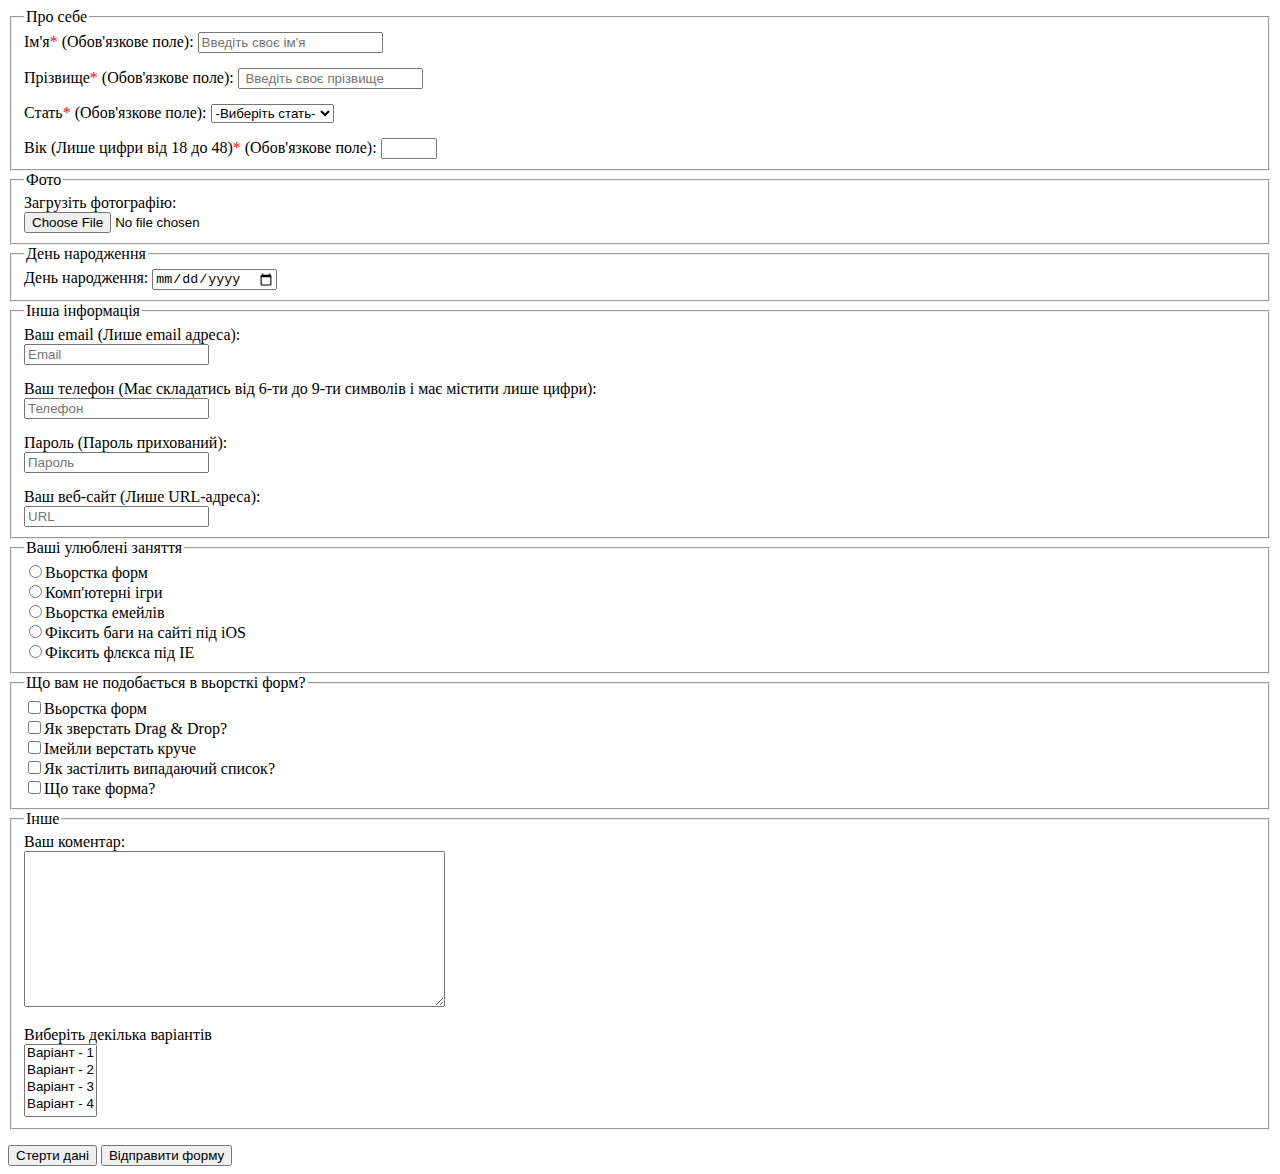
<file: hw11/index.html>
<!DOCTYPE html>
<html lang="en">
<head>
  <link rel="stylesheet" href="form.css">
  <meta charset="UTF-8">
  <title>Form</title>
</head>
<body>
<form action="script.php" method="post">
  <fieldset>
    <legend>Про себе</legend>
    <p>
      <label for="first_name">Ім'я<span>*</span> (Обов'язкове поле):</label>
      <input id="first_name" type="text" name="first name" required placeholder="Введіть своє ім'я">
    </p>
    <p>
      <label for="second_name">Прізвище<span>*</span> (Обов'язкове поле):</label>
      <input id="second_name" type="text" name="second name" required placeholder=" Введіть своє прізвище">
    </p>
    <p>
      <label>Стать<span>*</span> (Обов'язкове поле):</label>
      <select name="sex" required>
        <option value="">-Виберіть стать-</option>
        <option value="man">Чоловік</option>
        <option value="woman">Жінка</option>
      </select>
    </p>
    <p>
      <label for="age">Вік (Лише цифри від 18 до 48)<span>*</span> (Обов'язкове поле):</label>
      <input id="age" type="number" name="age" required min="18" max="48">
    </p>
  </fieldset>
  <fieldset>
    <legend>Фото</legend>
    <label for="image">Загрузіть фотографію:</label><br>
    <input id="image" type="file" name="image">
  </fieldset>
  <fieldset>
    <legend>День народження</legend>
    <label for="birthday">День народження:</label>
    <input id="birthday" type="date" name="birthday">
  </fieldset>
  <fieldset class="label-block">
    <legend>Інша інформація</legend>
    <p>
      <label for="email">Ваш email (Лише email адреса):</label>
      <input id="email" type="email" name="email" placeholder="Email">
    </p>
    <p>
      <label for="tel">Ваш телефон (Має складатись від 6-ти до 9-ти символів і має містити лише
        цифри):</label>
      <input id="tel" type="tel" name="telefone" placeholder="Телефон" pattern="[0-9]{6-9}">
    </p>
    <p>
      <label for="password">Пароль (Пароль прихований):</label>
      <input id="password" type="password" name="password" placeholder="Пароль">
    </p>
    <p>
      <label for="url">Ваш веб-сайт (Лише URL-адреса):</label>
      <input id="url" type="url" name="site" placeholder="URL">
    </p>
  </fieldset>
  <fieldset class="label-block">
    <legend>Ваші улюблені заняття</legend>
    <label>
      <input type="radio" name="occupation">Вьорстка форм
    </label>
    <label>
      <input type="radio" name="occupation">Комп'ютерні ігри
    </label>
    <label>
      <input type="radio" name="occupation">Вьорстка емейлів
    </label>
    <label>
      <input type="radio" name="occupation">Фіксить баги на сайті під iOS
    </label>
    <label>
      <input type="radio" name="occupation">Фіксить флєкса під IE
    </label>
  </fieldset>
  <fieldset class="label-block">
    <legend>Що вам не подобається в вьорсткі форм?</legend>
    <label>
      <input type="checkbox" name="f">Вьорстка форм
    </label>
    <label>
      <input type="checkbox" name="f">Як зверстать Drag & Drop?
    </label>
    <label>
      <input type="checkbox" name="f">Імейли верстать круче
    </label>
    <label>
      <input type="checkbox" name="f">Як застілить випадаючий список?
    </label>
    <label>
      <input type="checkbox" name="f">Що таке форма?
    </label>
  </fieldset>
  <fieldset class="label-block">
    <legend>Інше</legend>
    <p>
      <label for="comment">Ваш коментар:</label>
      <textarea id="comment" name="comment" cols="50" rows="10"></textarea>
    </p>
    <p>
      <label for="select-variant">Виберіть декілька варіантів</label>
      <select id="select-variant" name="variant" multiple>
        <option value="1">Варіант - 1</option>
        <option value="2">Варіант - 2</option>
        <option value="3">Варіант - 3</option>
        <option value="4">Варіант - 4</option>
        <option value="5">Варіант - 5</option>
      </select>
    </p>
  </fieldset>
  <div class="button-container">
    <input type="reset" name="reset" value="Стерти дані">
    <input type="submit" name="submit" value="Відправити форму">
  </div>
</form>
</body>
</html>
</file>
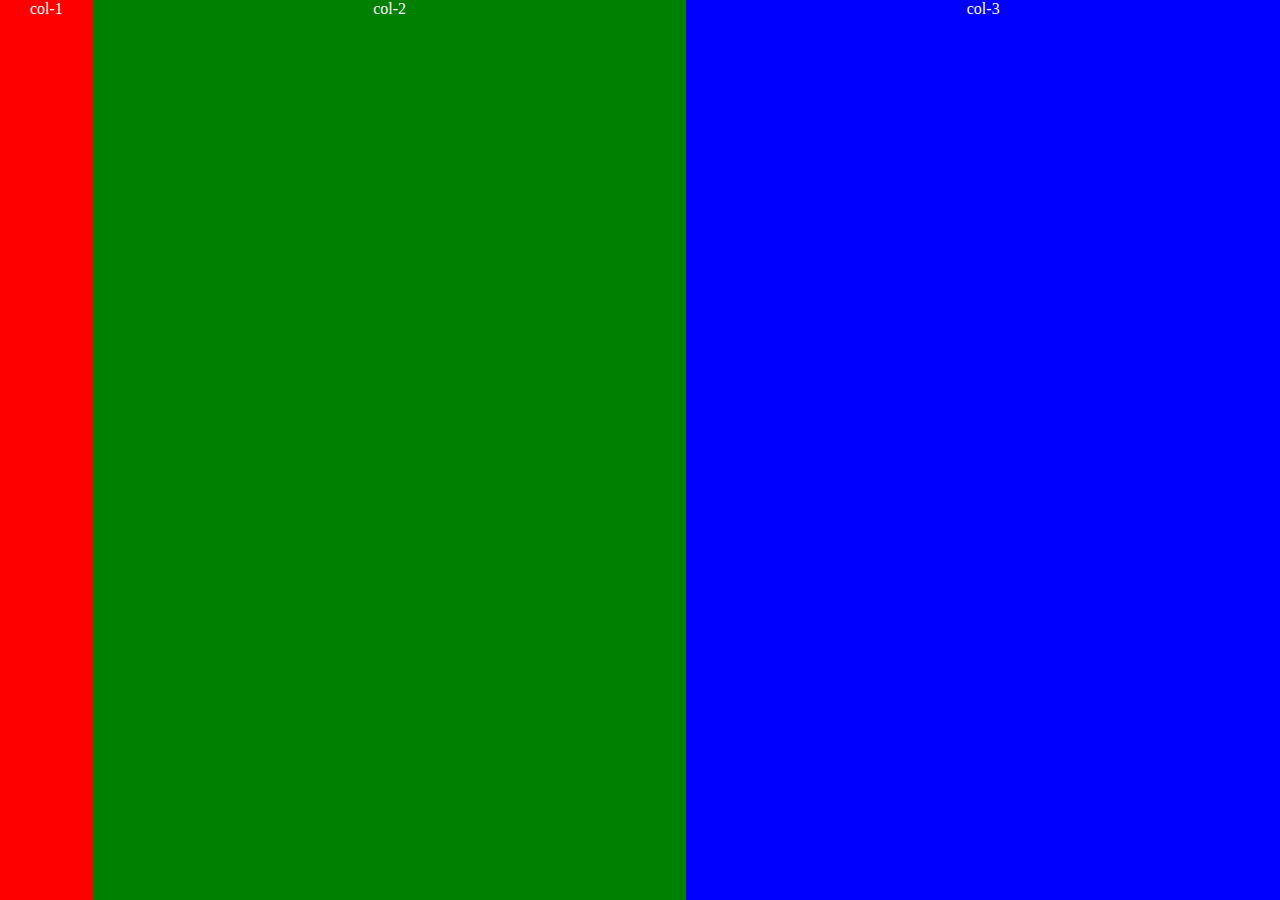
<file: hw1/columns/index.html>
<!DOCTYPE html>
<html lang="en">
<head>
    <meta charset="UTF-8">
    <title>Columns</title>
    <link rel="stylesheet" href="main.css">
</head>
<body>
<div class="container">
    <div class="red">col-1</div>
    <div class="green">col-2</div>
    <div class="blue">col-3</div>
</div>
</body>
</html>
</file>
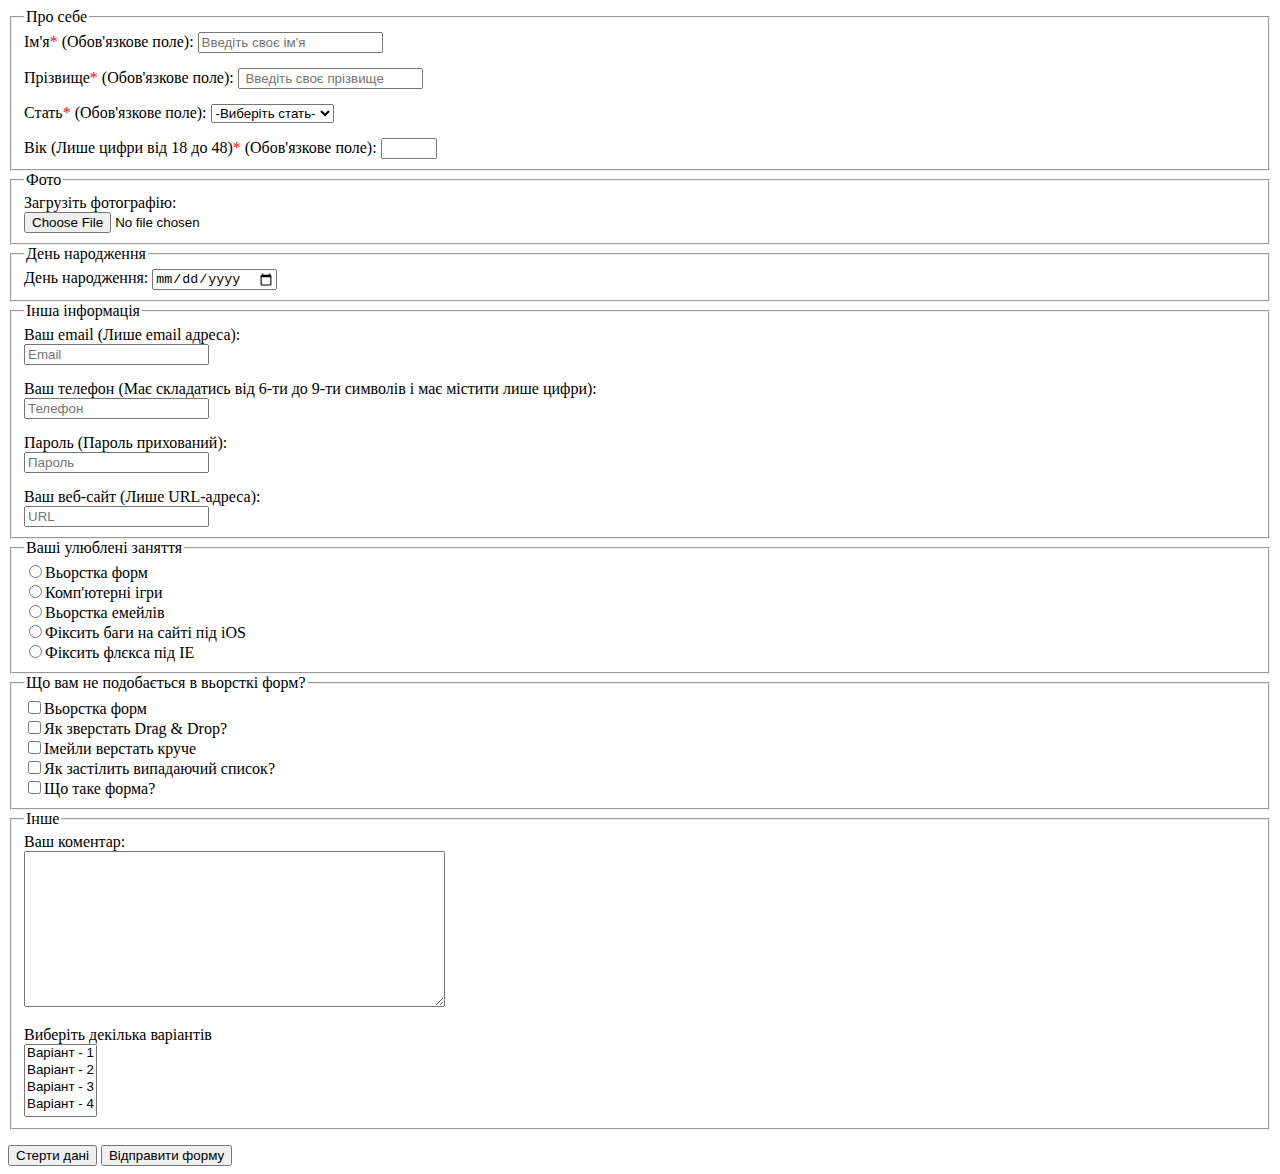
<file: hw3/form.html>
<!DOCTYPE html>
<html lang="en">
<head>
  <link rel="stylesheet" href="form.css">
  <meta charset="UTF-8">
  <title>Form</title>
</head>
<body>
<form action="url" method="post">
  <fieldset>
    <legend>Про себе</legend>
    <p>
      <label for="first_name">Ім'я<span>*</span> (Обов'язкове поле):</label>
      <input id="first_name" type="text" name="first name" required placeholder="Введіть своє ім'я">
    </p>
    <p>
      <label for="second_name">Прізвище<span>*</span> (Обов'язкове поле):</label>
      <input id="second_name" type="text" name="second name" required placeholder=" Введіть своє прізвище">
    </p>
    <p>
      <label>Стать<span>*</span> (Обов'язкове поле):</label>
      <select name="sex" required>
        <option value="">-Виберіть стать-</option>
        <option value="man">Чоловік</option>
        <option value="woman">Жінка</option>
      </select>
    </p>
    <p>
      <label for="age">Вік (Лише цифри від 18 до 48)<span>*</span> (Обов'язкове поле):</label>
      <input id="age" type="number" name="age" required min="18" max="48">
    </p>
  </fieldset>
  <fieldset>
    <legend>Фото</legend>
    <label for="image">Загрузіть фотографію:</label><br>
    <input id="image" type="file" name="image">
  </fieldset>
  <fieldset>
    <legend>День народження</legend>
    <label for="birthday">День народження:</label>
    <input id="birthday" type="date" name="birthday">
  </fieldset>
  <fieldset class="label-block">
    <legend>Інша інформація</legend>
    <p>
      <label for="email">Ваш email (Лише email адреса):</label>
      <input id="email" type="email" name="email" placeholder="Email">
    </p>
    <p>
      <label for="tel">Ваш телефон (Має складатись від 6-ти до 9-ти символів і має містити лише
        цифри):</label>
      <input id="tel" type="tel" name="telefone" placeholder="Телефон" pattern="[0-9]{6-9}">
    </p>
    <p>
      <label for="password">Пароль (Пароль прихований):</label>
      <input id="password" type="password" name="password" placeholder="Пароль">
    </p>
    <p>
      <label for="url">Ваш веб-сайт (Лише URL-адреса):</label>
      <input id="url" type="url" name="site" placeholder="URL">
    </p>
  </fieldset>
  <fieldset class="label-block">
    <legend>Ваші улюблені заняття</legend>
    <label>
      <input type="radio" name="occupation">Вьорстка форм
    </label>
    <label>
      <input type="radio" name="occupation">Комп'ютерні ігри
    </label>
    <label>
      <input type="radio" name="occupation">Вьорстка емейлів
    </label>
    <label>
      <input type="radio" name="occupation">Фіксить баги на сайті під iOS
    </label>
    <label>
      <input type="radio" name="occupation">Фіксить флєкса під IE
    </label>
  </fieldset>
  <fieldset class="label-block">
    <legend>Що вам не подобається в вьорсткі форм?</legend>
    <label>
      <input type="checkbox" name="f">Вьорстка форм
    </label>
    <label>
      <input type="checkbox" name="f">Як зверстать Drag & Drop?
    </label>
    <label>
      <input type="checkbox" name="f">Імейли верстать круче
    </label>
    <label>
      <input type="checkbox" name="f">Як застілить випадаючий список?
    </label>
    <label>
      <input type="checkbox" name="f">Що таке форма?
    </label>
  </fieldset>
  <fieldset class="label-block">
    <legend>Інше</legend>
    <p>
      <label for="comment">Ваш коментар:</label>
      <textarea id="comment" name="comment" cols="50" rows="10"></textarea>
    </p>
    <p>
      <label for="select-variant">Виберіть декілька варіантів</label>
      <select id="select-variant" name="variant" multiple>
        <option value="1">Варіант - 1</option>
        <option value="2">Варіант - 2</option>
        <option value="3">Варіант - 3</option>
        <option value="4">Варіант - 4</option>
        <option value="5">Варіант - 5</option>
      </select>
    </p>
  </fieldset>
  <div class="button-container">
    <input type="reset" name="reset" value="Стерти дані">
    <input type="submit" name="submit" value="Відправити форму">
  </div>
</form>
</body>
</html>
</file>
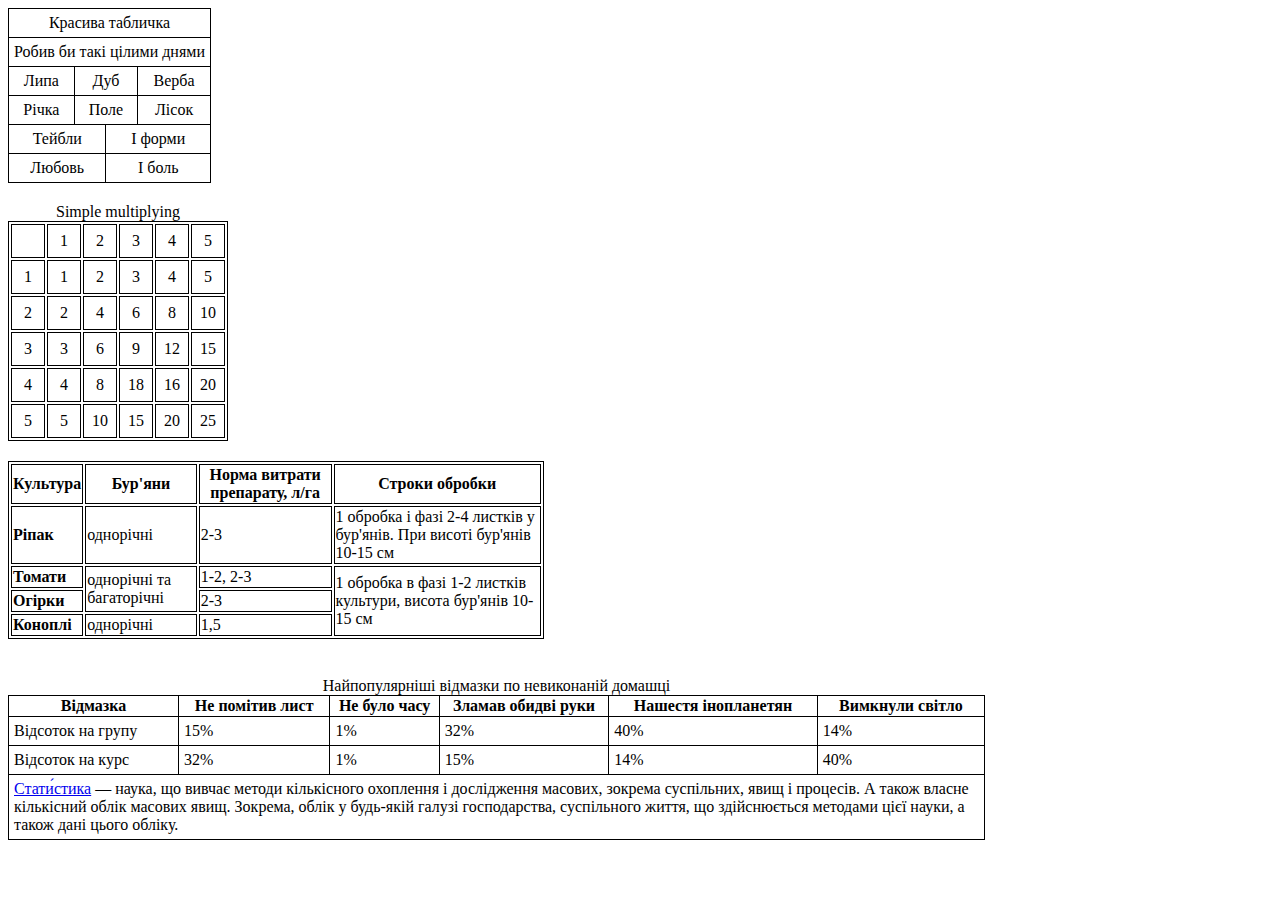
<file: hw3/tables.html>
<!DOCTYPE html>
<html lang="en">
<head>
  <meta charset="UTF-8">
  <title>Tables</title>
  <link rel="stylesheet" href="tables.css">
</head>
<body>
<!--Table 1-->
<table class="table1">
  <tr>
    <td colspan="6">Красива табличка</td>
  </tr>
  <tr>
    <td colspan="6">Робив би такі цілими днями</td>
  </tr>
  <tr>
    <td colspan="2">Липа</td>
    <td colspan="2">Дуб</td>
    <td colspan="2">Верба</td>
  </tr>
  <tr>
    <td colspan="2">Річка</td>
    <td colspan="2">Поле</td>
    <td colspan="2">Лісок</td>
  </tr>
  <tr>
    <td colspan="3">Тейбли</td>
    <td colspan="3">І форми</td>
  </tr>
  <tr>
    <td colspan="3">Любовь</td>
    <td colspan="3">І боль</td>
  </tr>
</table>
<!--Table 2-->
<table class="table2">
  <caption>Simple multiplying</caption>
  <tr>
    <td></td>
    <td>1</td>
    <td>2</td>
    <td>3</td>
    <td>4</td>
    <td>5</td>
  </tr>
  <tr>
    <td>1</td>
    <td>1</td>
    <td>2</td>
    <td>3</td>
    <td>4</td>
    <td>5</td>
  </tr>
  <tr>
    <td>2</td>
    <td>2</td>
    <td>4</td>
    <td>6</td>
    <td>8</td>
    <td>10</td>
  </tr>
  <tr>
    <td>3</td>
    <td>3</td>
    <td>6</td>
    <td>9</td>
    <td>12</td>
    <td>15</td>
  </tr>
  <tr>
    <td>4</td>
    <td>4</td>
    <td>8</td>
    <td>18</td>
    <td>16</td>
    <td>20</td>
  </tr>
  <tr>
    <td>5</td>
    <td>5</td>
    <td>10</td>
    <td>15</td>
    <td>20</td>
    <td>25</td>
  </tr>
</table>
<!--Table 3-->
<table class="table3">
  <thead>
  <tr>
    <th>Культура</th>
    <th>Бур'яни</th>
    <th>Норма витрати препарату, л/га</th>
    <th>Строки обробки</th>
  </tr>
  </thead>
  <tbody>
  <tr>
    <td class="bold">Ріпак</td>
    <td>однорічні</td>
    <td>2-3</td>
    <td>1 обробка і фазі 2-4 листків у бур'янів. При висоті бур'янів 10-15 см</td>
  </tr>
  <tr>
    <td class="bold">Томати</td>
    <td rowspan="2">однорічні та багаторічні</td>
    <td>1-2, 2-3</td>
    <td rowspan="3">1 обробка в фазі 1-2 листків культури, висота бур'янів 10-15 см</td>
  </tr>
  <tr>
    <td class="bold">Огірки</td>
    <td>2-3</td>
  </tr>
  <tr>
    <td class="bold">Коноплі</td>
    <td>однорічні</td>
    <td>1,5</td>
  </tr>
  </tbody>
</table>
<br>
<!--Table 4-->
<table class="table4">
  <caption>Найпопулярніші відмазки по невиконаній домашці</caption>
  <thead>
  <tr>
    <th>Відмазка</th>
    <th>Не помітив лист</th>
    <th>Не було часу</th>
    <th>Зламав обидві руки</th>
    <th>Нашестя інопланетян</th>
    <th>Вимкнули світло</th>
  </tr>
  </thead>
  <tbody>
  <tr>
    <td>Відсоток на групу</td>
    <td>15%</td>
    <td>1%</td>
    <td>32%</td>
    <td>40%</td>
    <td>14%</td>
  </tr>
  <tr>
    <td>Відсоток на курс</td>
    <td>32%</td>
    <td>1%</td>
    <td>15%</td>
    <td>14%</td>
    <td>40%</td>
  </tr>
  </tbody>
  <tfoot>
  <tr>
    <td colspan="6"><a href="https://uk.wikipedia.org/wiki/%D0%A1%D1%82%D0%B0%D1%82%D0%B8%D1%81%D1%82%D0%B8%D0%BA%D0%B0"
                       target="_blank">Стати́стика</a> — наука, що вивчає методи кількісного охоплення і дослідження
      масових, зокрема суспільних, явищ і процесів. А також власне кількісний облік масових явищ. Зокрема, облік у
      будь-якій галузі господарства, суспільного життя, що здійснюється методами цієї науки, а також дані цього обліку.
    </td>
  </tr>
  </tfoot>
</table>
</body>
</html>
</file>
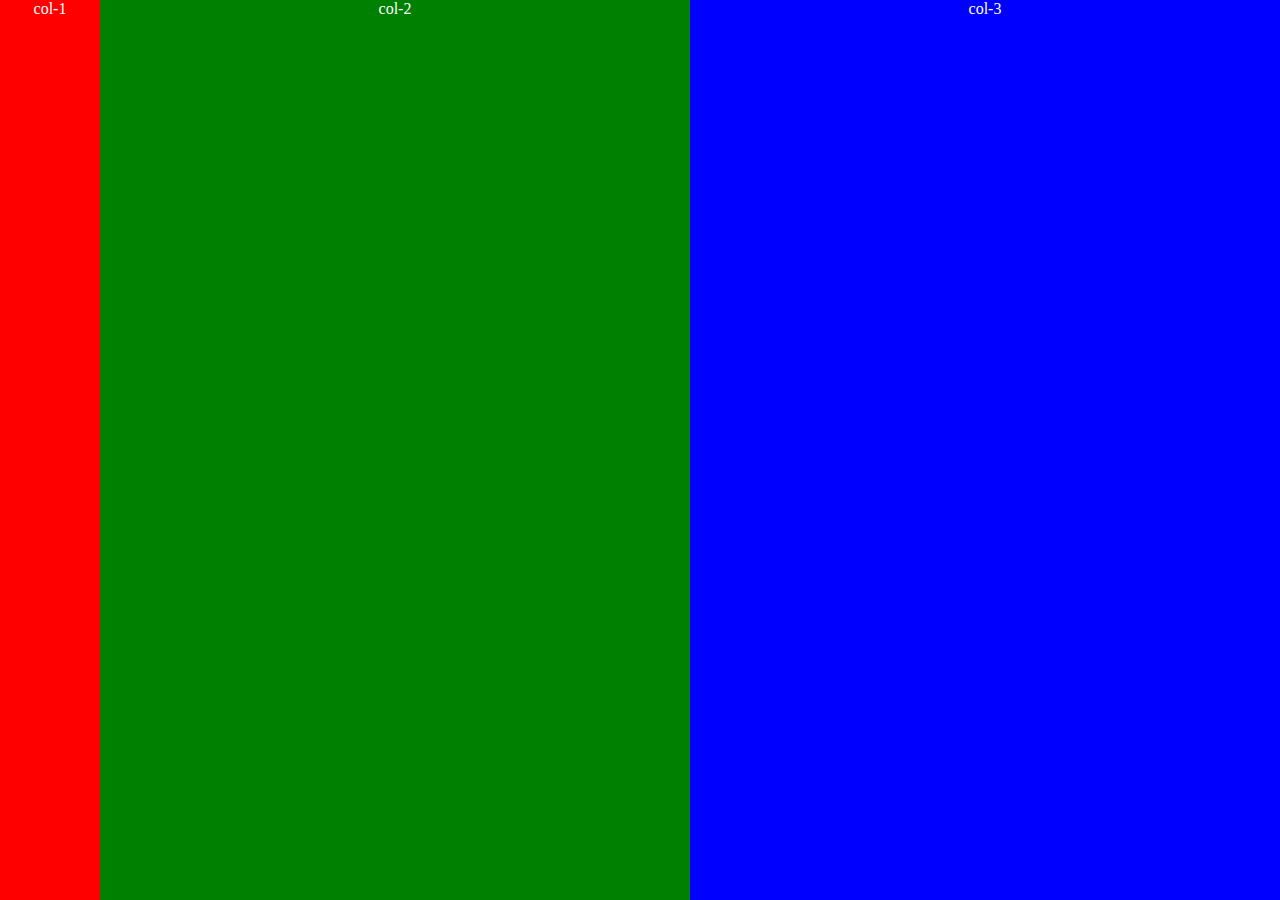
<file: hw1/columns/index1.html>
<!DOCTYPE html>
<html lang="en">
<head>
    <meta charset="UTF-8">
    <title>Columns</title>
    <link rel="stylesheet" href="main1.css">
</head>
<body>
<div class="container">
    <div class="red">col-1</div>
    <div class="green">col-2</div>
    <div class="blue">col-3</div>
</div>
</body>
</html>
</file>
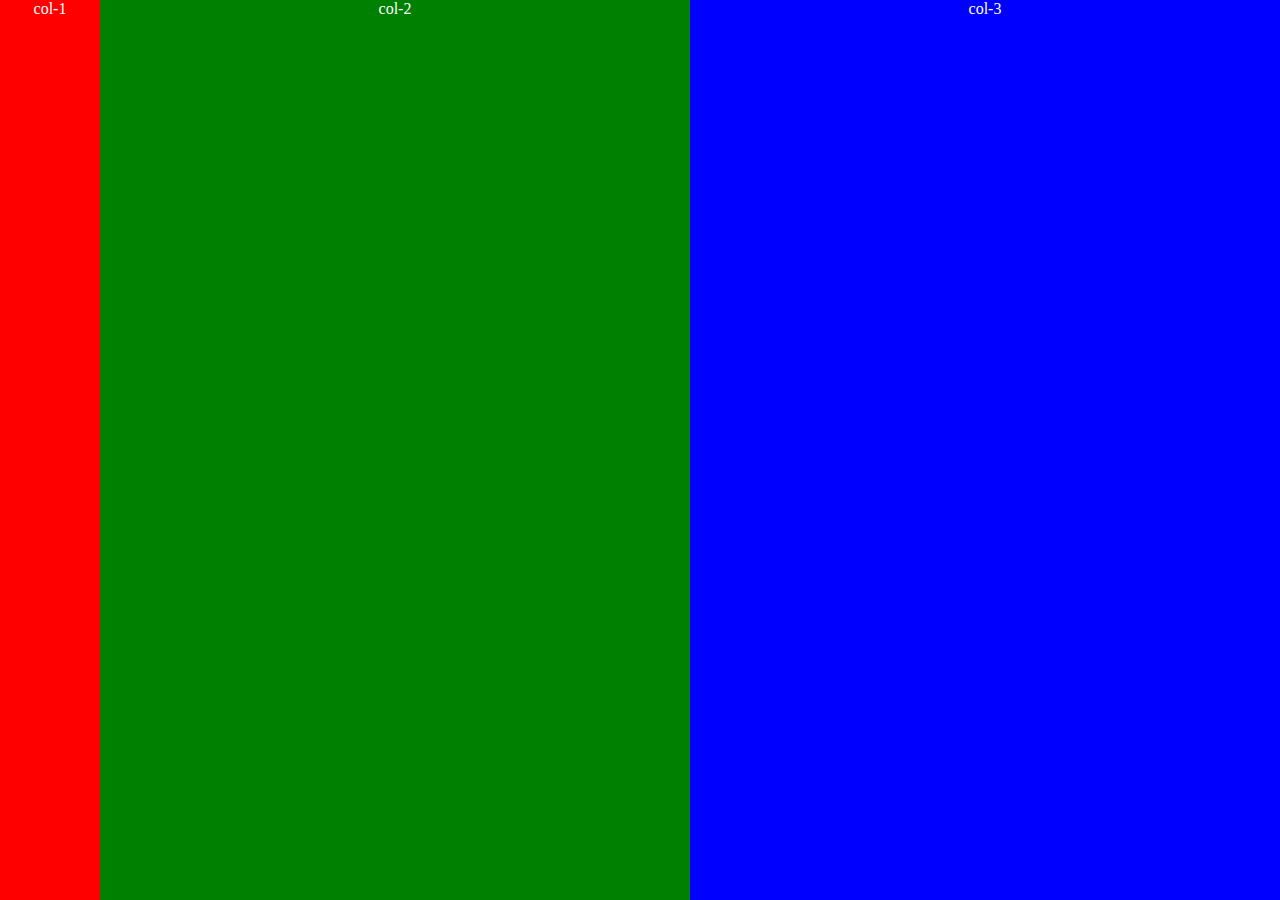
<file: hw1/columns/index2.html>
<!DOCTYPE html>
<html lang="en">
<head>
    <meta charset="UTF-8">
    <title>Columns</title>
    <link rel="stylesheet" href="main2.css">
</head>
<body>
<div class="container">
    <div class="red">col-1</div>
   <div class="subcontainer">
       <div class="green">col-2</div>
       <div class="blue">col-3</div>
   </div>
</div>
</body>
</html>
</file>
<file: hw11/form.css>
span {
    color: #f50a0a;
}

.label-block label {
    display: block;
}

p {
    margin: 0 0 15px;
}

fieldset p:last-child {
    margin-bottom: 0;
}

.button-container {
    margin-top: 15px;
}

#select-variant {
    height: 73px;
}
</file>
<file: hw1/columns/main.css>
html {
    height: 100%;
}

body {
    margin: 0;
    height: 100%;
}

.container {
    display: flex;
    height: 100%;
    color: white;
    text-align: center;
}

.red {
    flex-basis: 100px;
    background-color: red;
}

.green {
    flex-basis: 50%;
    background-color: green;
}

.blue {
    flex-basis: 50%;
    background-color: blue;
}
</file>
<file: hw3/form.css>
span {
    color: #f50a0a;
}

.label-block label {
    display: block;
}

p {
    margin: 0 0 15px;
}

fieldset p:last-child {
    margin-bottom: 0;
}

.button-container {
    margin-top: 15px;
}

#select-variant {
    height: 73px;
}
</file>
<file: hw3/tables.css>
.table1 {
    border: 1px solid black;
    border-collapse: collapse;
    text-align: center;
    margin-bottom: 20px;
}

.table1 td {
    padding: 5px;
    border: 1px solid black;
    text-align: center;
}

.table2 {
    border: 1px solid black;
    text-align: center;
    margin-bottom: 20px;
}

.table2 td {
    border: 1px solid black;
    width: 30px;
    height: 30px;
}

.table3 {
    border: 1px solid black;
    text-align: left;
    width: 536px;
    margin-bottom: 20px;
}

.table3 th {
    text-align: center;
    border: 1px solid black;
}

.table3 td {
    border: 1px solid black;
    text-align: left;
}

.bold{
    font-weight: bold;
}

.table4 {
    border: 1px solid black;
    border-collapse: collapse;
    text-align: center;
    width: 977px;
}

.table4 th {
    border: 1px solid black;
    text-align: center;
}

.table4 td {
    text-align: left;
    border: 1px solid black;
    padding: 5px;
}
</file>
<file: hw1/columns/main1.css>
html {
    height: 100%;
}

body {
    margin: 0;
    height: 100%;
}
.container {
    display: grid;
    grid-template-columns: 100px 1fr 1fr;
    height: 100%;
    color: white;
    text-align: center;
}
.red {
    background-color: red;
}

.green {
    background-color: green;
}

.blue {
    background-color: blue;
}
</file>
<file: hw1/columns/main2.css>
html {
    height: 100%;
}

body {
    margin: 0;
    height: 100%;
}
.container {
    height: 100%;
    color: white;
    text-align: center;
}

.container div{
    height: 100%;
}
.red {
    background-color: red;
    float: left;
    width: 100px;
}

.green {
    background-color: green;
    float: left;
    width: 50%;

}

.blue {
    background-color: blue;
    float: left;
    width: 50%;
}

.subcontainer {
    margin-left: 100px;
    background-color: mediumpurple;
}
</file>
